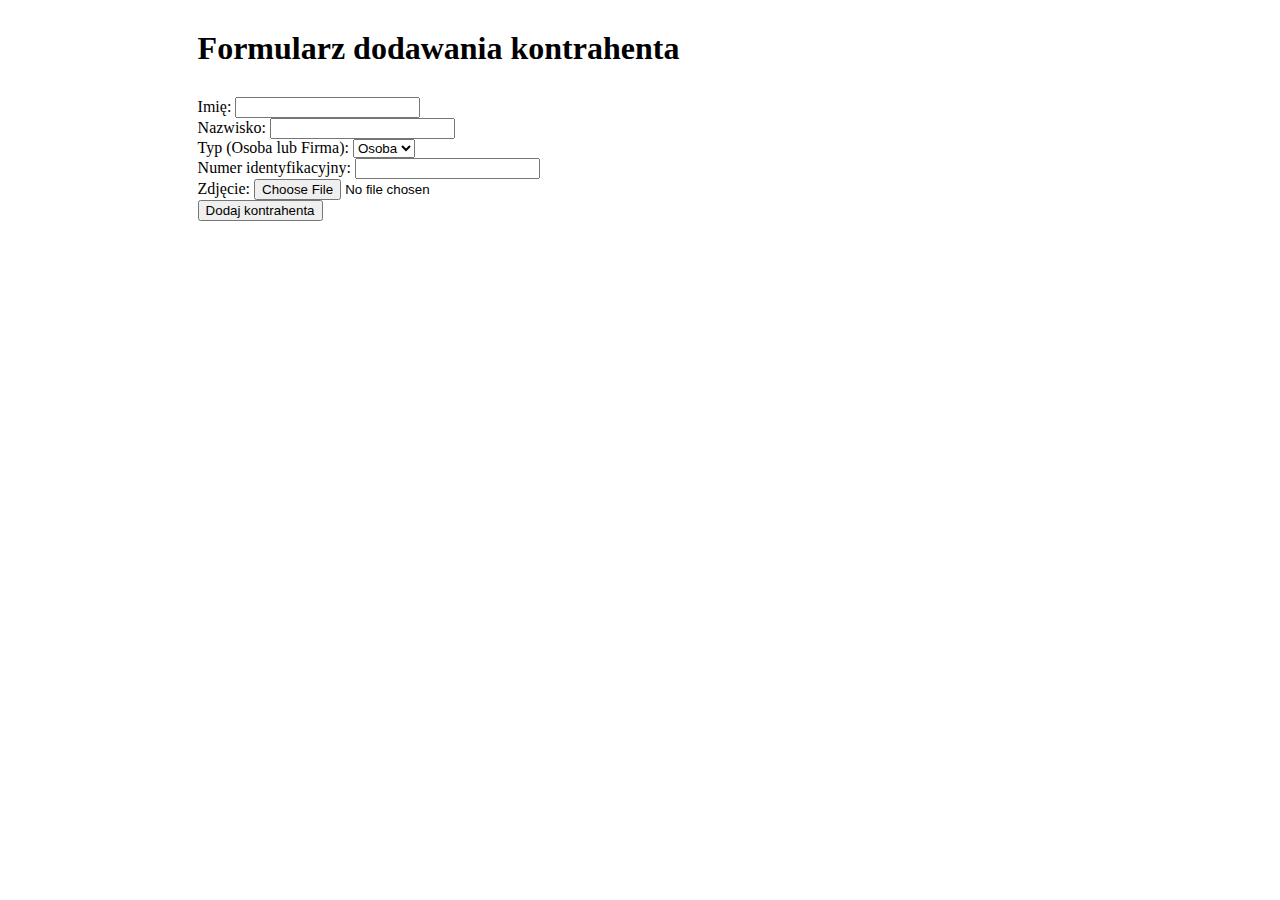
<file: index.html>
<!doctype html>
<html lang="pl">
<head>
    <meta charset="UTF-8">
    <meta name="viewport"
          content="width=device-width, user-scalable=no, initial-scale=1.0, maximum-scale=1.0, minimum-scale=1.0">
    <meta http-equiv="X-UA-Compatible" content="ie=edge">
    <title>Formularz dodawania kontrahenta</title>
    <link href="https://cdn.jsdelivr.net/npm/bootstrap@5.0.2/dist/css/bootstrap.min.css" rel="stylesheet" integrity="sha384-EVSTQN3/azprG1Anm3QDgpJLIm9Nao0Yz1ztcQTwFspd3yD65VohhpuuCOmLASjC" crossorigin="anonymous">
    <link rel="stylesheet" href="style.css">
</head>
<body>
<h1 class="display-5">Formularz dodawania kontrahenta</h1>
    <form id="form" role="form" data-toggle="validator">
        <div class="mb-3">
            <label
                    for="name"
                    class="form-label">Imię:</label>
            <input
                    type="text"
                    id="name"
                    name="name"
                    class="form-control"
                    required
            >
        </div>

        <div class="mb-3">
            <label
                    for="surname"
                    class="form-label">Nazwisko:</label>
            <input
                    type="text"
                    id="surname"
                    name="surname"
                    class="form-control"
                    required>
        </div>

        <div class="mb-3">
            <label
                    for="type"
                    class="form-label">Typ (Osoba lub Firma): </label>
                <select
                        name="type"
                        id="type"
                        class="form-select"
                        required>
                    <option value="person">Osoba</option>
                    <option value="company">Firma</option>
                </select>
        </div>

        <div class="mb-3 div-number">
            <label
                    for="number"
                    class="form-label">Numer identyfikacyjny:</label>
            <input
                    type="number"
                    id="number"
                    name="number"
                    onChange="isValidPesel(value)"
                    class="form-control"
                    required><span class="span-error"></span>
        </div>

        <div class="mb-3">
            <label
                    for="image"
                    class="form-label">Zdjęcie: </label>
            <input
                    type="file"
                    id="image"
                    accept="image/jpg,image/jpeg"
                    onChange="uploadImg()"
                    class="form-control"
                    required>
        </div>
        <button type="submit" class="btn btn-primary">Dodaj kontrahenta</button>

        <button class="btn btn-primary spinner" type="button" disabled>
            <span class="spinner-border spinner-border-sm" role="status" aria-hidden="true"></span>
            <span class="spinner-text">Wysyłanie formularza...</span>
        </button>

        <div class="uploadImage">
            <img id="uploadImage" >
        </div>
    </form>
<script src="https://cdn.jsdelivr.net/npm/bootstrap@5.0.2/dist/js/bootstrap.bundle.min.js" integrity="sha384-MrcW6ZMFYlzcLA8Nl+NtUVF0sA7MsXsP1UyJoMp4YLEuNSfAP+JcXn/tWtIaxVXM" crossorigin="anonymous"></script>
<script src="script.js"></script>
</body>
</html>
</file>
<file: style.css>
form, h1 {
    margin: 50px auto;
    width: 50%;
}

@media (max-width: 700px) {
    form, h1 {
        margin: 10px auto;
        width: 90%;
    }
}

@media (max-width: 1000px) {
    form, h1 {
        margin: 20px auto;
        width: 80%;
    }
}

@media (max-width: 1300px) {
    form, h1 {
        margin: 30px auto;
        width: 70%;
    }
}

img {
    margin-top: 10px;
    object-fit: cover;
}

@media (max-width: 500px) {
    img {
        height: 50%;
        width: 50%;
    }
}

.span-error {
    margin-left: 10px;
    color: red;
}

.span-loading {
    margin-left: 10px;
}

.spinner {
    display: none;
    margin-left: 10px;
}

@media (max-width: 450px) {
    .spinner-text {
        display: none;
    }
}

.error {
    border: 1px solid #ff1111;
}

.div-error {
    margin: 50px 20%;
}
</file>
